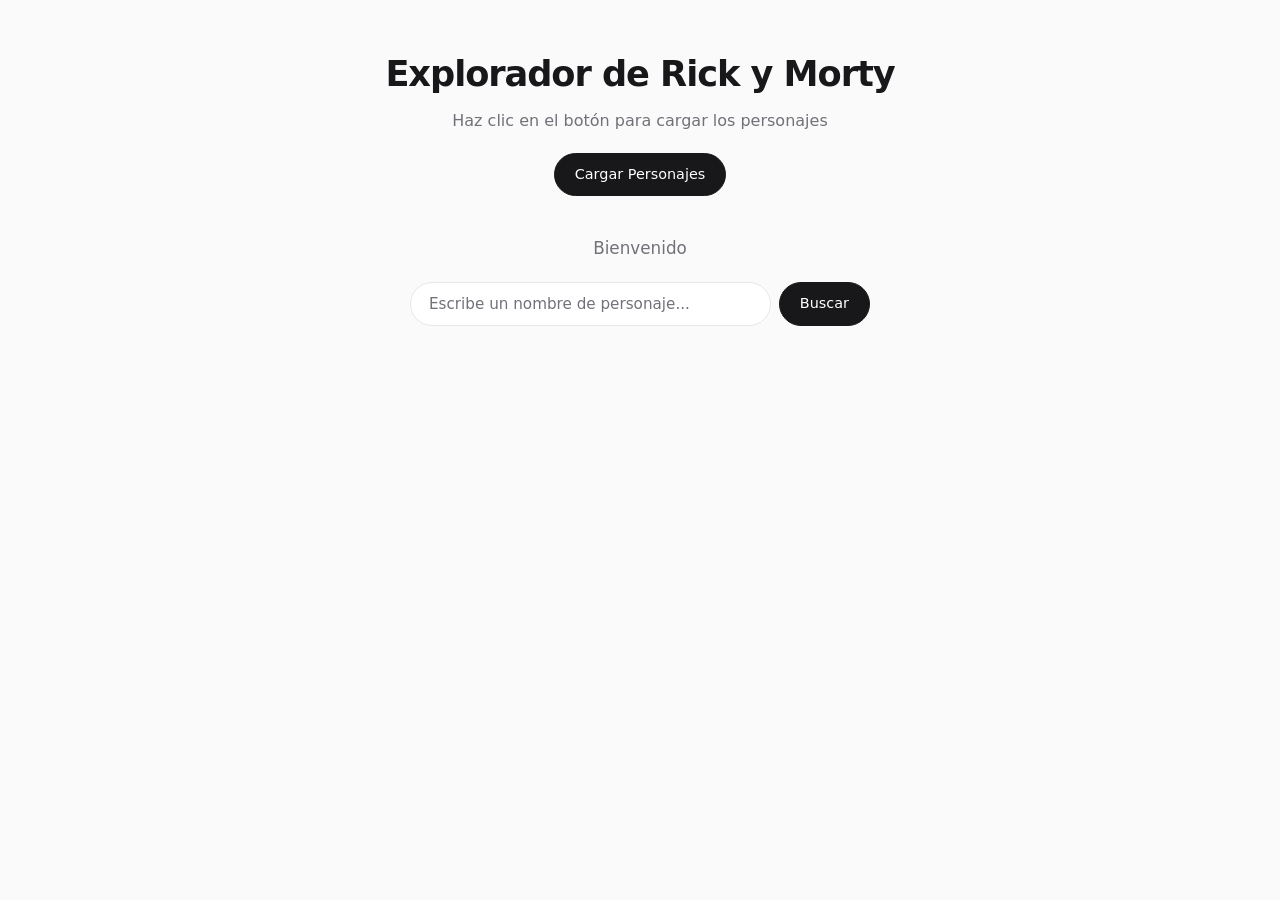
<file: frontend/index.html>
<!DOCTYPE html>
    <html lang="es">
    <head>
        <meta charset="UTF-8">
        <meta name="viewport" content="width=device-width, initial-scale=1.0">
        <title>Explorador - Rick y Morty</title>
        <link rel="stylesheet" href="estilos.css">
    </head>
    <body>

        <header class="cabecera">
            <h1>Explorador de Rick y Morty</h1>
            <p>Haz clic en el botón para cargar los personajes</p>
            <button id="btnRick">Cargar Personajes</button>
        </header>

        <main>
            <h2 id="titulo">Bienvenido</h2>

            <div class="buscador">
                <input
                        type="text"
                        id="busqueda"
                        placeholder="Escribe un nombre de personaje..."
                >
                <button id="btnBuscar">Buscar</button>
            </div>

            <div id="resultados"></div>
        </main>

        <script src="app.js"></script>

    </body>
    </html>
</file>
<file: frontend/estilos.css>
/* --- Variables: paleta minimalista (claro / oscuro automático) --- */
:root {
    --fondo: #fafafa;
    --superficie: #ffffff;
    --borde: #e7e7e9;
    --texto: #18181b;
    --texto-suave: #71717a;
    --acento: #18181b;
    --acento-texto: #ffffff;
    --vivo: #16a34a;
    --muerto: #dc2626;
    --desconocido: #a1a1aa;
    --radio: 14px;
}

@media (prefers-color-scheme: dark) {
    :root {
        --fondo: #0c0c0e;
        --superficie: #151518;
        --borde: #26262b;
        --texto: #f4f4f5;
        --texto-suave: #8e8e98;
        --acento: #f4f4f5;
        --acento-texto: #0c0c0e;
    }
}

* {
    box-sizing: border-box;
}

body {
    margin: 0;
    padding: 48px 20px 64px;
    font-family: system-ui, -apple-system, "Segoe UI", Roboto, sans-serif;
    background: var(--fondo);
    color: var(--texto);
    line-height: 1.5;
    -webkit-font-smoothing: antialiased;
}

main {
    max-width: 1100px;
    margin: 0 auto;
}

/* --- Cabecera --- */
.cabecera {
    text-align: center;
    margin-bottom: 40px;
}

h1 {
    margin: 0 0 8px;
    font-size: clamp(1.6rem, 4vw, 2.2rem);
    font-weight: 650;
    letter-spacing: -0.03em;
}

.cabecera p {
    margin: 0 0 20px;
    color: var(--texto-suave);
}

h2 {
    text-align: center;
    margin: 0 0 20px;
    font-size: 1.05rem;
    font-weight: 500;
    color: var(--texto-suave);
}

/* --- Botones --- */
button {
    padding: 10px 20px;
    border: 1px solid var(--acento);
    border-radius: 999px;
    background: var(--acento);
    color: var(--acento-texto);
    font: inherit;
    font-size: 0.9rem;
    font-weight: 500;
    cursor: pointer;
    transition: opacity .15s, transform .15s, background .15s;
}

button:hover {
    opacity: .85;
}

button:active {
    transform: scale(.97);
}

button:disabled {
    opacity: .35;
    cursor: not-allowed;
}

button:focus-visible,
input:focus-visible {
    outline: 2px solid var(--texto-suave);
    outline-offset: 2px;
}

/* --- Buscador --- */
.buscador {
    display: flex;
    gap: 8px;
    max-width: 460px;
    margin: 0 auto 36px;
}

#busqueda {
    flex: 1;
    min-width: 0;
    padding: 10px 18px;
    border: 1px solid var(--borde);
    border-radius: 999px;
    background: var(--superficie);
    color: var(--texto);
    font: inherit;
    font-size: 0.95rem;
}

#busqueda::placeholder {
    color: var(--texto-suave);
}

/* --- Resultados --- */
#resultados {
    display: grid;
    grid-template-columns: repeat(auto-fill, minmax(200px, 1fr));
    gap: 20px;
}

#resultados > p {
    grid-column: 1 / -1;
    text-align: center;
    color: var(--texto-suave);
    padding: 40px 0;
}

/* --- Tarjeta --- */
.tarjeta {
    display: flex;
    flex-direction: column;
    background: var(--superficie);
    border: 1px solid var(--borde);
    border-radius: var(--radio);
    overflow: hidden;
    transition: transform .2s, box-shadow .2s;
}

.tarjeta:hover {
    transform: translateY(-3px);
    box-shadow: 0 10px 28px rgba(0, 0, 0, .08);
}

.tarjeta img {
    display: block;
    width: 100%;
    aspect-ratio: 1;
    object-fit: cover;
}

.tarjeta-info {
    display: flex;
    flex-direction: column;
    gap: 4px;
    padding: 16px;
    flex: 1;
}

.tarjeta h3 {
    margin: 0;
    font-size: 1rem;
    font-weight: 600;
    letter-spacing: -0.01em;
}

.tarjeta p {
    margin: 0;
    font-size: 0.85rem;
    color: var(--texto-suave);
}

.tarjeta button {
    margin-top: 12px;
    padding: 8px 14px;
    background: transparent;
    color: var(--texto);
    border-color: var(--borde);
}

.tarjeta button:hover {
    background: var(--texto);
    color: var(--fondo);
    opacity: 1;
}

/* --- Estado (punto de color) --- */
.estado::before {
    content: "";
    display: inline-block;
    width: 7px;
    height: 7px;
    margin-right: 6px;
    border-radius: 50%;
    background: var(--desconocido);
}

.estado.alive::before { background: var(--vivo); }
.estado.dead::before  { background: var(--muerto); }

/* --- Detalle --- */
.detalle {
    grid-column: 1 / -1;
    display: grid;
    grid-template-columns: minmax(180px, 280px) 1fr;
    gap: 32px;
    padding: 28px;
    background: var(--superficie);
    border: 1px solid var(--borde);
    border-radius: var(--radio);
}

.detalle img {
    width: 100%;
    border-radius: 10px;
}

.detalle h2 {
    margin: 0 0 12px;
    text-align: left;
    font-size: 1.6rem;
    font-weight: 650;
    letter-spacing: -0.02em;
    color: var(--texto);
}

.detalle p {
    margin: 4px 0;
    color: var(--texto-suave);
}

.detalle hr {
    border: none;
    border-top: 1px solid var(--borde);
    margin: 20px 0;
}

.detalle h3 {
    margin: 0 0 8px;
    font-size: 0.8rem;
    font-weight: 600;
    letter-spacing: .06em;
    text-transform: uppercase;
    color: var(--texto-suave);
}

.detalle ul {
    margin: 0;
    padding: 0;
    list-style: none;
}

.detalle li {
    padding: 8px 0;
    border-bottom: 1px solid var(--borde);
    font-size: 0.92rem;
}

.detalle li:last-child {
    border-bottom: none;
}

.detalle .volver {
    margin-bottom: 16px;
    background: transparent;
    color: var(--texto);
    border-color: var(--borde);
}

/* --- Paginación --- */
.paginacion {
    grid-column: 1 / -1;
    display: flex;
    justify-content: center;
    gap: 10px;
    margin-top: 16px;
}

.paginacion button {
    background: transparent;
    color: var(--texto);
    border-color: var(--borde);
}

@media (max-width: 640px) {
    body { padding-top: 32px; }
    .detalle { grid-template-columns: 1fr; padding: 20px; gap: 20px; }
    #resultados { grid-template-columns: repeat(2, 1fr); gap: 12px; }
}
</file>
<file: multiapis/src/main/resources/static/estilos.css>
/* --- Variables: paleta minimalista (claro / oscuro automático) --- */
:root {
    --fondo: #fafafa;
    --superficie: #ffffff;
    --borde: #e7e7e9;
    --texto: #18181b;
    --texto-suave: #71717a;
    --acento: #18181b;
    --acento-texto: #ffffff;
    --vivo: #16a34a;
    --muerto: #dc2626;
    --desconocido: #a1a1aa;
    --radio: 14px;
}

@media (prefers-color-scheme: dark) {
    :root {
        --fondo: #0c0c0e;
        --superficie: #151518;
        --borde: #26262b;
        --texto: #f4f4f5;
        --texto-suave: #8e8e98;
        --acento: #f4f4f5;
        --acento-texto: #0c0c0e;
    }
}

* {
    box-sizing: border-box;
}

body {
    margin: 0;
    padding: 48px 20px 64px;
    font-family: system-ui, -apple-system, "Segoe UI", Roboto, sans-serif;
    background: var(--fondo);
    color: var(--texto);
    line-height: 1.5;
    -webkit-font-smoothing: antialiased;
}

main {
    max-width: 1100px;
    margin: 0 auto;
}

/* --- Cabecera --- */
.cabecera {
    text-align: center;
    margin-bottom: 40px;
}

h1 {
    margin: 0 0 8px;
    font-size: clamp(1.6rem, 4vw, 2.2rem);
    font-weight: 650;
    letter-spacing: -0.03em;
}

.cabecera p {
    margin: 0 0 20px;
    color: var(--texto-suave);
}

h2 {
    text-align: center;
    margin: 0 0 20px;
    font-size: 1.05rem;
    font-weight: 500;
    color: var(--texto-suave);
}

/* --- Botones --- */
button {
    padding: 10px 20px;
    border: 1px solid var(--acento);
    border-radius: 999px;
    background: var(--acento);
    color: var(--acento-texto);
    font: inherit;
    font-size: 0.9rem;
    font-weight: 500;
    cursor: pointer;
    transition: opacity .15s, transform .15s, background .15s;
}

button:hover {
    opacity: .85;
}

button:active {
    transform: scale(.97);
}

button:disabled {
    opacity: .35;
    cursor: not-allowed;
}

button:focus-visible,
input:focus-visible {
    outline: 2px solid var(--texto-suave);
    outline-offset: 2px;
}

/* --- Buscador --- */
.buscador {
    display: flex;
    gap: 8px;
    max-width: 460px;
    margin: 0 auto 36px;
}

#busqueda {
    flex: 1;
    min-width: 0;
    padding: 10px 18px;
    border: 1px solid var(--borde);
    border-radius: 999px;
    background: var(--superficie);
    color: var(--texto);
    font: inherit;
    font-size: 0.95rem;
}

#busqueda::placeholder {
    color: var(--texto-suave);
}

/* --- Resultados --- */
#resultados {
    display: grid;
    grid-template-columns: repeat(auto-fill, minmax(200px, 1fr));
    gap: 20px;
}

#resultados > p {
    grid-column: 1 / -1;
    text-align: center;
    color: var(--texto-suave);
    padding: 40px 0;
}

/* --- Tarjeta --- */
.tarjeta {
    display: flex;
    flex-direction: column;
    background: var(--superficie);
    border: 1px solid var(--borde);
    border-radius: var(--radio);
    overflow: hidden;
    transition: transform .2s, box-shadow .2s;
}

.tarjeta:hover {
    transform: translateY(-3px);
    box-shadow: 0 10px 28px rgba(0, 0, 0, .08);
}

.tarjeta img {
    display: block;
    width: 100%;
    aspect-ratio: 1;
    object-fit: cover;
}

.tarjeta-info {
    display: flex;
    flex-direction: column;
    gap: 4px;
    padding: 16px;
    flex: 1;
}

.tarjeta h3 {
    margin: 0;
    font-size: 1rem;
    font-weight: 600;
    letter-spacing: -0.01em;
}

.tarjeta p {
    margin: 0;
    font-size: 0.85rem;
    color: var(--texto-suave);
}

.tarjeta button {
    margin-top: 12px;
    padding: 8px 14px;
    background: transparent;
    color: var(--texto);
    border-color: var(--borde);
}

.tarjeta button:hover {
    background: var(--texto);
    color: var(--fondo);
    opacity: 1;
}

/* --- Estado (punto de color) --- */
.estado::before {
    content: "";
    display: inline-block;
    width: 7px;
    height: 7px;
    margin-right: 6px;
    border-radius: 50%;
    background: var(--desconocido);
}

.estado.alive::before { background: var(--vivo); }
.estado.dead::before  { background: var(--muerto); }

/* --- Detalle --- */
.detalle {
    grid-column: 1 / -1;
    display: grid;
    grid-template-columns: minmax(180px, 280px) 1fr;
    gap: 32px;
    padding: 28px;
    background: var(--superficie);
    border: 1px solid var(--borde);
    border-radius: var(--radio);
}

.detalle img {
    width: 100%;
    border-radius: 10px;
}

.detalle h2 {
    margin: 0 0 12px;
    text-align: left;
    font-size: 1.6rem;
    font-weight: 650;
    letter-spacing: -0.02em;
    color: var(--texto);
}

.detalle p {
    margin: 4px 0;
    color: var(--texto-suave);
}

.detalle hr {
    border: none;
    border-top: 1px solid var(--borde);
    margin: 20px 0;
}

.detalle h3 {
    margin: 0 0 8px;
    font-size: 0.8rem;
    font-weight: 600;
    letter-spacing: .06em;
    text-transform: uppercase;
    color: var(--texto-suave);
}

.detalle ul {
    margin: 0;
    padding: 0;
    list-style: none;
}

.detalle li {
    padding: 8px 0;
    border-bottom: 1px solid var(--borde);
    font-size: 0.92rem;
}

.detalle li:last-child {
    border-bottom: none;
}

.detalle .volver {
    margin-bottom: 16px;
    background: transparent;
    color: var(--texto);
    border-color: var(--borde);
}

/* --- Paginación --- */
.paginacion {
    grid-column: 1 / -1;
    display: flex;
    justify-content: center;
    gap: 10px;
    margin-top: 16px;
}

.paginacion button {
    background: transparent;
    color: var(--texto);
    border-color: var(--borde);
}

@media (max-width: 640px) {
    body { padding-top: 32px; }
    .detalle { grid-template-columns: 1fr; padding: 20px; gap: 20px; }
    #resultados { grid-template-columns: repeat(2, 1fr); gap: 12px; }
}
</file>
